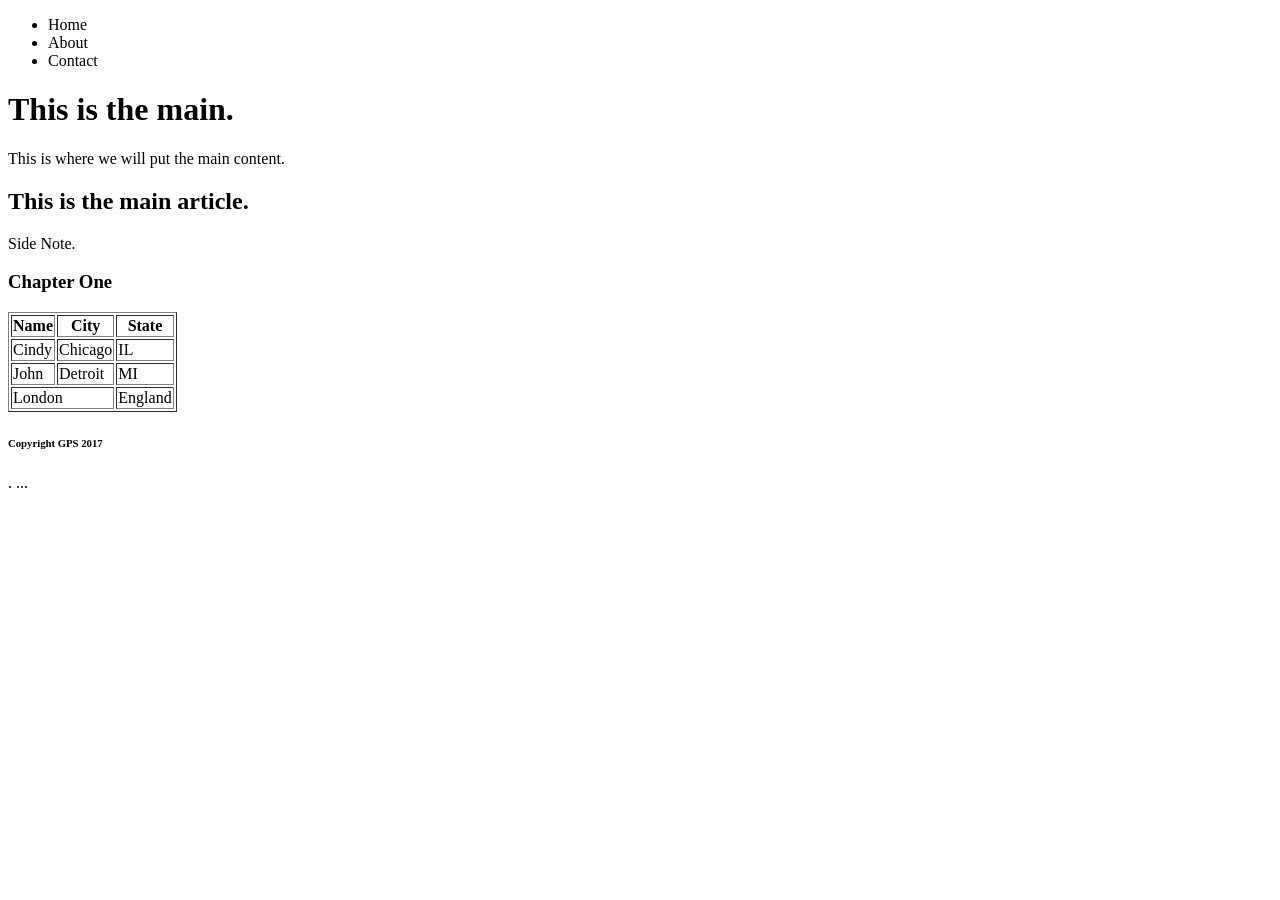
<file: html/gps/index.html>
<!DOCTYPE html>
<html>
<head>
  <title>Release 2</title>
</head>
<body>
<header>
<nav>
  <ul>
  <li>Home</li>
  <li>About</li>
  <li>Contact</li>
  </ul>
</nav>
</header>

<main>
  <h1>This is the main.</h1>
  <p>This is where we will put the main content.</p>
  <article>
  <h2>This is the main article.
  </h2>
  <aside>
  <p>Side Note.</p>
  </aside>
  </article>
  <section>
  <h3>
  Chapter One
  </h3>
  </section>
</main>

<table border="1">

  <tr>
  <th>Name</th>
  <th>City</th>
  <th>State</th>
  </tr>

  <tr>
  <td>Cindy</td>
  <td>Chicago</td>
  <td>IL</td>
  </tr>

<tr>
  <td>John</td>
  <td>Detroit</td>
  <td>MI</td>
</tr>

<tr>
  <td colspan="2">London</td>

  <td>England </td>
</tr>
</table>

<footer>
  <h6>Copyright GPS 2017</h6>
</footer>

</body>
</html>
<!-- Reflection Notes:
What is the purpose of HTML5 semantic tags?
  Desicribes the content in detail to the browser and provides a reference point for me as the developer
Which ones do you see as most useful?
  I think they are all very useful in describing the content, but I like <nav> and <footer>
What is the order the browser uses to display elements on a page?
  I believe The browser reads from top to bottom, something I need clarification on.
What did you learn about Sublime in this challenge?
  that it is flexible and very user friendly and allows us to create shortcuts for frequently used tags called snippets.
Do you think you'll create more handy snippets at a later date?
  Definately as I begin to design webpages. Very helpful.
What concept in this challenge was most difficult for you?
  Understanding how and if the various semantic elements should and/or can be nested.  Could use a little more help in understanding that.
How can you improve your understanding of this concept?
  Research, attend office hours, test the elements live on a mock html page?? But would be easier if you told me (just being honest :-)
 --> . ...
</file>
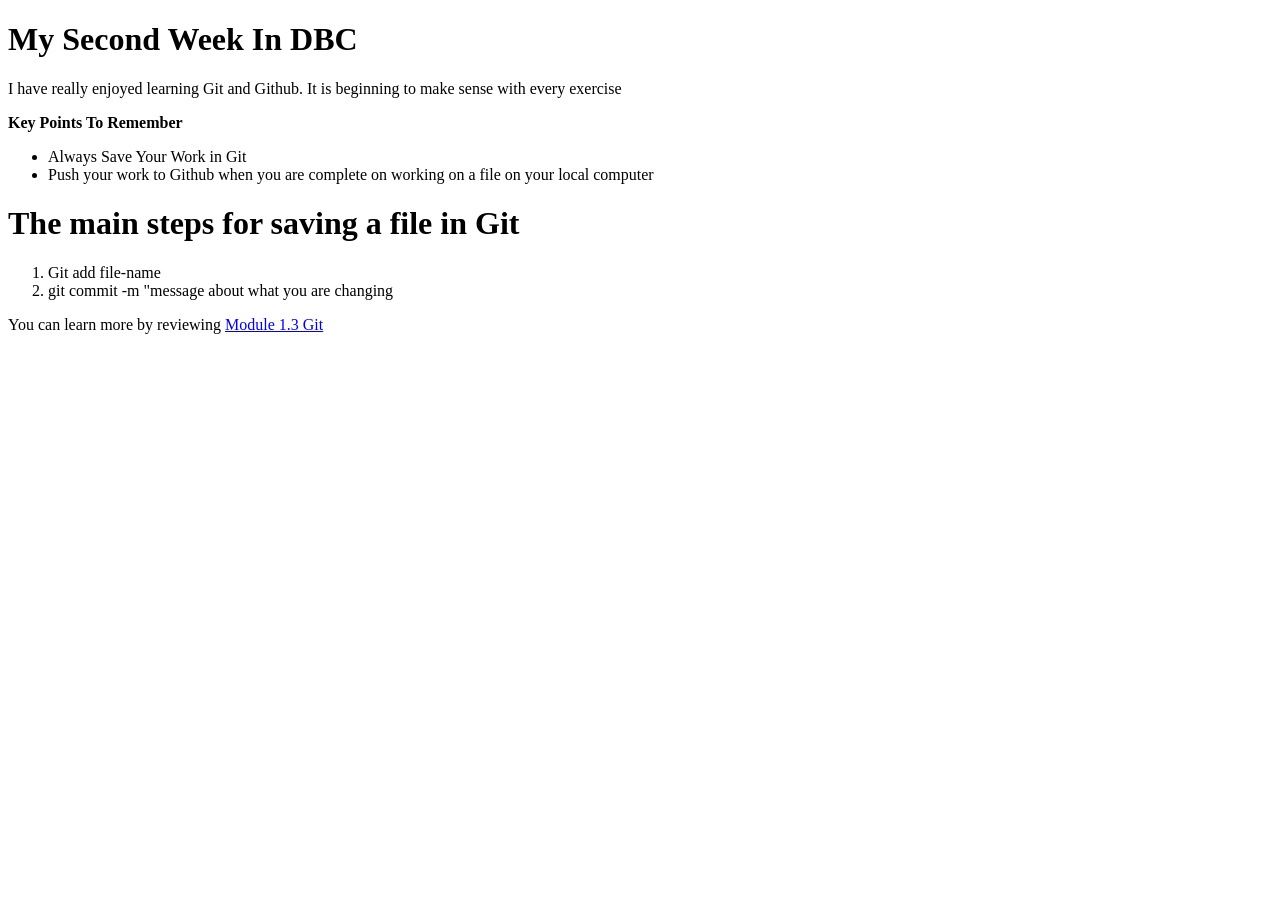
<file: html/web_basics/index.html>
<!DOCTYPE html>
<html>
<head>
  <title>My Second Week In DBC</title>
</head>
<body>
<h1>My Second Week In DBC</h1>
<p>I have really enjoyed learning Git and Github. It is beginning to make sense with every exercise</p>
<p><strong>Key Points To Remember</strong></p>
<ul>
<li>Always Save Your Work in Git</li>
<li>Push your work to Github when you are complete on working on a file on your local computer</li>
</ul>


<h1>The main steps for saving a file in Git</h1>

<ol>
<li>Git add file-name</li>
<li>git commit -m "message about what you are changing</li>
</ol>


<p>You can learn more by reviewing <a href="https://devbootcamp.instructure.com/courses/201/assignments/9286?module_item_id=47998">Module 1.3 Git</a></p>
</body>
</html>
</file>
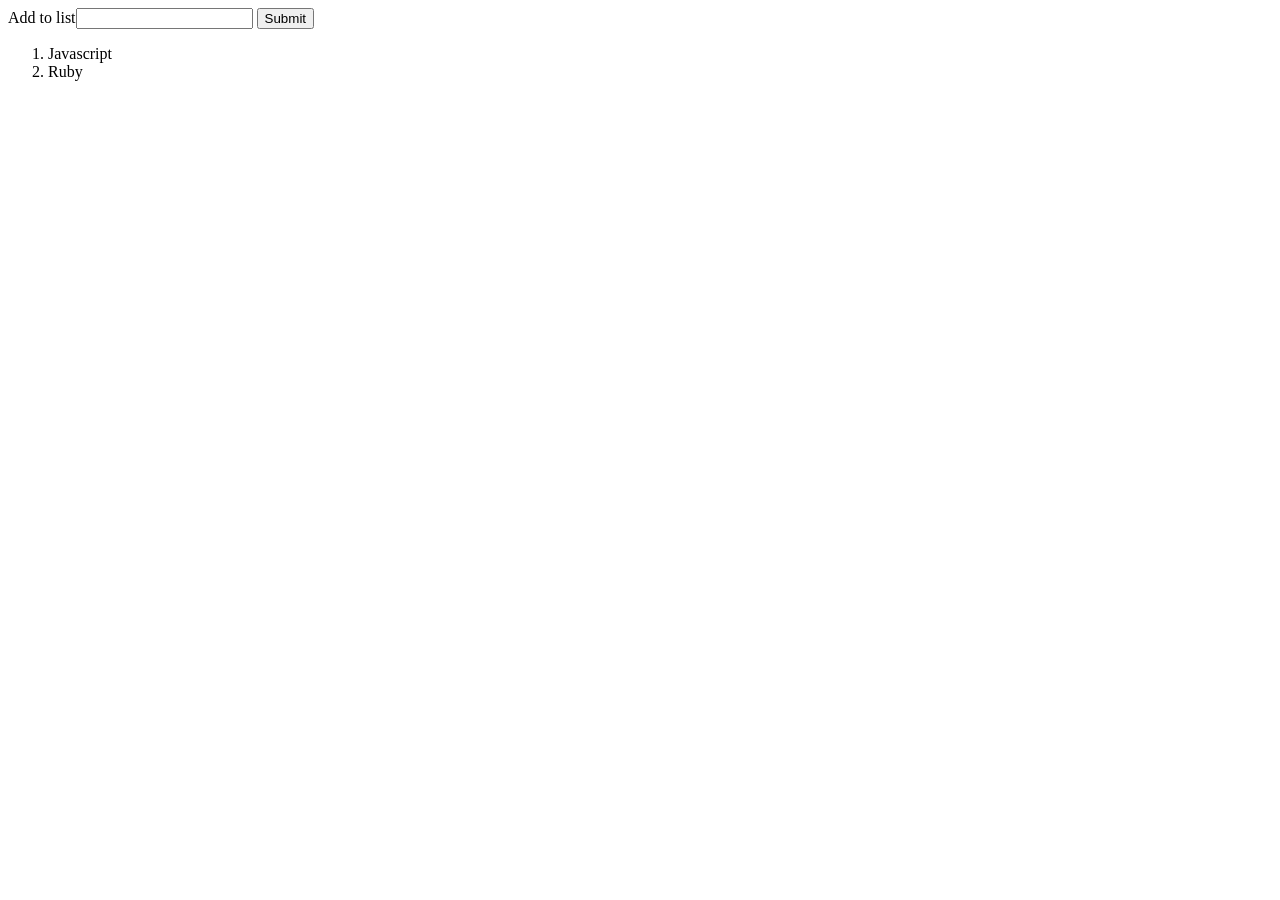
<file: web_dev/client_side_js/index.html>
<!DOCTYPE html>
<html>
<head>
    <title>Our list</title>
</head>
<body>
<form>
    <label>Add to list<input type="text" id="userinput" name="text"></label>
    <button id= "button" type="submit">Submit</button>
</form>
    <ol id="list">
        <li>Javascript</li>
        <li>Ruby</li>
    </ol>
</body>
    <script src="app.js"type="text/javascript"></script>
</html>
</file>
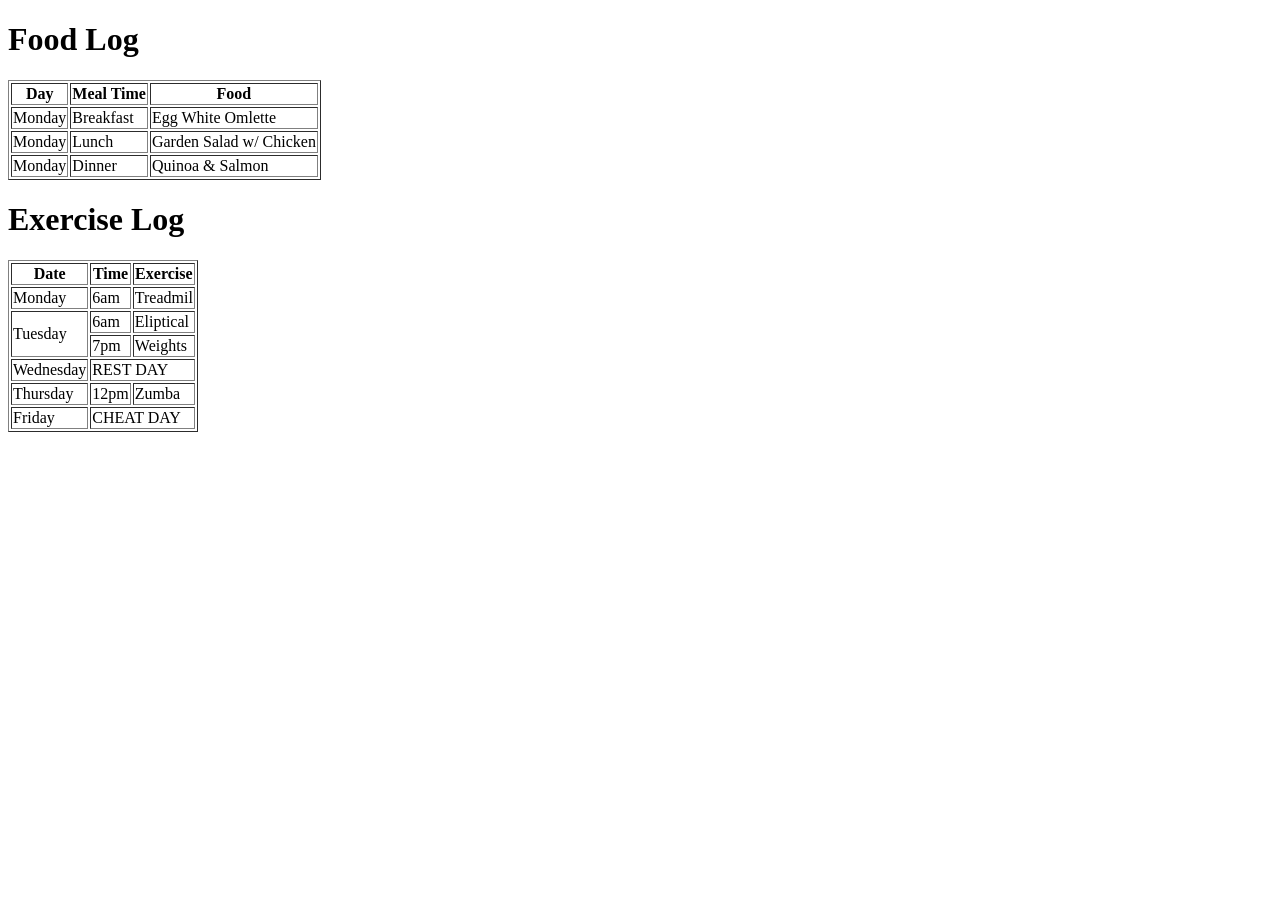
<file: html/table-practice.html>
<!DOCTYPE html>
<html>
<head>
  <title>Food Log</title>
  <meta charset="UTF-8">
</head>
<body>
<h1>Food Log</h1>
<table border="1">
  <tr>
    <th>Day</th>
    <th>Meal Time</th>
    <th>Food</th>
  </tr>
 <tr>
    <td>Monday</td>
    <td>Breakfast</td>
    <td>Egg White Omlette</td>
  </tr>
  <tr>
    <td>Monday</td>
    <td>Lunch</td>
    <td>Garden Salad w/ Chicken</td>
  </tr>
    <tr>
    <td>Monday</td>
    <td>Dinner</td>
    <td>Quinoa & Salmon</td>
  </tr>
</table>

<h1>Exercise Log</h1>
<table border="1">
  <tr>
    <th>Date</th>
    <th>Time</th>
    <th>Exercise</th>
  </tr>
  <tr>
    <td>Monday</td>
    <td>6am</td>
    <td>Treadmil</td>
  </tr>
  <tr>
    <td rowspan="2">Tuesday</td>
    <td>6am</td>
    <td>Eliptical</td>
    </tr>
  <tr>
    <td>7pm</td>
    <td>Weights</td>
  </tr>
  <tr>
    <td>Wednesday</td>
    <td colspan="2">REST DAY</td>
  </tr>
  <tr>
    <td>Thursday</td>
    <td>12pm</td>
    <td>Zumba</td>
  </tr>
  <tr>
    <td>Friday</td>
    <td colspan="2"> CHEAT DAY</td>
  </tr>




</table>

</body>
</html>
</file>
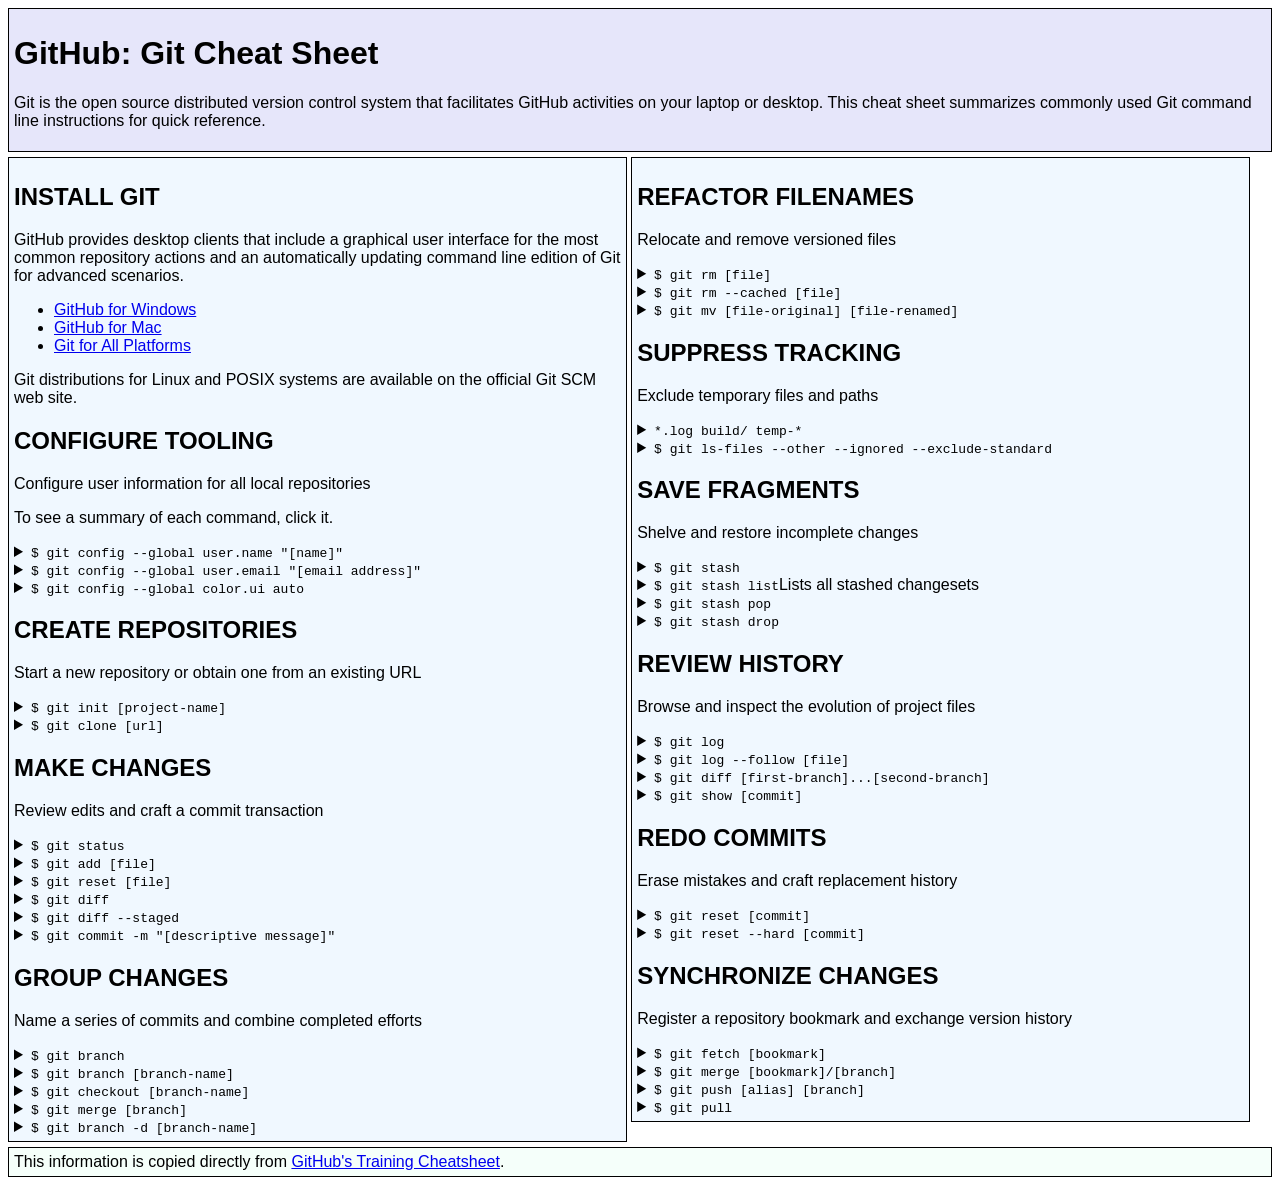
<file: css/gps/gps2-1.html>
<!--
Write your names here:
1.
2.

We spent [#] hours on this challenge.
-->

<!-- This challenge uses HTML5 syntax that may not be available in all browsers (It works in Chrome and Safari, from my testing. (<details> and<summary>). -->

<!DOCTYPE html>
<html lang="en">
  <head>
    <meta charset="UTF-8">
    <link rel="stylesheet" href="#">  <!-- Insert a link to the stylesheet here -->
    <title>Git Cheat Sheet</title>
    <link rel="stylesheet" type="text/css" href="gps2-1.css">
  </head>

    <body>
    <header>
      <h1>GitHub: Git Cheat Sheet</h1>
      <p>Git is the open source distributed version control system that
        facilitates GitHub activities on your laptop or desktop.
        This cheat sheet summarizes commonly used Git command line
        instructions for quick reference.</p>
    </header>

    <section class="column-1">
      <article>
        <h2>INSTALL GIT</h2>
        <p>GitHub provides desktop clients that include a graphical user
        interface for the most common repository actions and an automatically
        updating command line edition of Git for advanced scenarios.</p>
        <ul>
          <li><a href="https://windows.github.com">GitHub for Windows</a></li>
          <li><a href="https://mac.github.com">GitHub for Mac</a></li>
          <li><a href="http://git-scm.com">Git for All Platforms</a></li>
        </ul>

        Git distributions for Linux and POSIX systems are available on the
        official Git SCM web site.
      </article>

      <article>
        <h2>CONFIGURE TOOLING</h2>
        <p>Configure user information for all local repositories</p>
        <p> To see a summary of each command, click it.</p>

        <details>
          <summary><code>$ git config --global user.name "[name]"</code></summary>
          <p>Sets the name you want attached to your commit transactions</p>
        </details>

        <details>
          <summary><code>$ git config --global user.email "[email address]"</code></summary>
          <p>Sets the email you want atached to your commit transactions</p>
        </details>

        <details>
          <summary><code>$ git config --global color.ui auto</code></summary>
          <p>Enables helpful colorization of command line output</p>
        </details>
      </article>

      <article>
        <h2>CREATE REPOSITORIES</h2>
        <p>Start a new repository or obtain one from an existing URL</p>

        <details>
          <summary><code>$ git init [project-name]</code></summary>
          <p>Creates a new local repository with the specified name</p>
        </details>

        <details>
          <summary><code>$ git clone [url]</code></summary>
          <p>Downloads a project and its entire version history</p>
        </details>
      </article>

      <article>
        <h2>MAKE CHANGES</h2>
        <p>Review edits and craft a commit transaction</p>

        <details>
          <summary><code>$ git status</code></summary>
          <p>Lists all new or modified files to be committed</p>
        </details>

        <details>
          <summary><code>$ git add [file]</code></summary>
          <p>Snapshots the file in preparation for versioning</p>
        </details>

        <details>
          <summary><code>$ git reset [file]</code></summary>
          <p>Unstages the file, but preserve its contents</p>
        </details>

        <details>
          <summary><code>$ git diff</code></summary>
          <p>Shows file differences not yet staged</p>
        </details>

        <details>
          <summary><code>$ git diff --staged</code></summary>
          <p>Shows file differences between staging and the last file version</p>
        </details>

        <details>
          <summary><code>$ git commit -m "[descriptive message]"</code></summary>
          <p>Records file snapshots permanently in version history</p>
        </details>
      </article>

      <article>
        <h2>GROUP CHANGES</h2>
        <p>Name a series of commits and combine completed efforts</p>

        <details>
          <summary><code>$ git branch</code></summary>
          <p>Lists all local branches in the current repository</p>
        </details>

        <details>
          <summary><code>$ git branch [branch-name]</code></summary>
          <p>Creates a new branch</p>
        </details>

        <details>
          <summary><code>$ git checkout [branch-name]</code></summary>
          <p>Switches to the specified branch and updates the working directory</p>
        </details>

        <details>
          <summary><code>$ git merge [branch]</code></summary>
          <p>Combines the specified branch’s history into the current branch</p>
        </details>

        <details>
          <summary><code>$ git branch -d [branch-name]</code></summary>
          <p>Deletes the specified branch</p>
        </details>
      </article>
    </section>

    <section class="column-2">
      <article>
        <h2>REFACTOR FILENAMES</h2>
        <p>Relocate and remove versioned files</p>

        <details>
          <summary><code>$ git rm [file]</code></summary>
          <p>Deletes the file from the working directory and stages the deletion</p>
        </details>

        <details>
          <summary><code>$ git rm --cached [file]</code></summary>
          <p>Removes the file from version control but preserves the file locally</p>
        </details>

        <details>
          <summary><code>$ git mv [file-original] [file-renamed]</code></summary>
          <p>Changes the file name and prepares it for commit</p>
        </details>
      </article>

      <article>
        <h2>SUPPRESS TRACKING</h2>
        <p>Exclude temporary files and paths</p>

        <details>
          <summary><code>*.log
                    build/
                    temp-*
          </code></summary>
          <p>A text file named .gitignore suppresses accidental versioning of files and paths matching the specified paterns</p>
        </details>

        <details>
          <summary><code>$ git ls-files --other --ignored --exclude-standard</code></summary>
          <p>Lists all ignored files in this project</p>
        </details>
      </article>

      <article>
        <h2>SAVE FRAGMENTS</h2>
        <p>Shelve and restore incomplete changes</p>

        <details>
          <summary><code>$ git stash</code></summary>
          <p>Temporarily stores all modified tracked files</p>
        </details>

        <details>
          <summary><code>$ git stash list</code>Lists all stashed changesets</summary>
          <p></p>
        </details>

        <details>
          <summary><code>$ git stash pop</code></summary>
          <p>Restores the most recently stashed files</p>
        </details>

        <details>
          <summary><code>$ git stash drop</code></summary>
          <p>Discards the most recently stashed changeset</p>
        </details>

      </article>

      <article>
        <h2>REVIEW HISTORY</h2>
        <p>Browse and inspect the evolution of project files</p>

        <details>
          <summary><code>$ git log</code></summary>
          <p>Lists version history for the current branch</p>
        </details>

        <details>
          <summary><code>$ git log --follow [file]</code></summary>
          <p>Lists version history for a file, including renames</p>
        </details>

        <details>
          <summary><code>$ git diff [first-branch]...[second-branch]</code></summary>
          <p>Shows content differences between two branches</p>
        </details>

        <details>
          <summary><code>$ git show [commit]</code></summary>
          <p>Outputs metadata and content changes of the specified commit</p>
        </details>
      </article>

      <article>
        <h2>REDO COMMITS</h2>
        <p>Erase mistakes and craft replacement history</p>

        <details>
          <summary><code>$ git reset [commit]</code></summary>
          <p>Undoes all commits after [commit], preserving changes locally</p>
        </details>

        <details>
          <summary><code>$ git reset --hard [commit]</code></summary>
          <p>Discards all history and changes back to the specified commit</p>
        </details>
      </article>

      <article>
        <h2>SYNCHRONIZE CHANGES</h2>
        <p>Register a repository bookmark and exchange version history</p>

        <details>
          <summary><code>$ git fetch [bookmark]</code></summary>
          <p>Downloads all history from the repository bookmark</p>
        </details>

        <details>
          <summary><code>$ git merge [bookmark]/[branch]</code></summary>
          <p>Combines bookmark’s branch into current local branch</p>
        </details>

        <details>
          <summary><code>$ git push [alias] [branch]</code></summary>
          <p>Uploads all local branch commits to GitHub</p>
        </details>

        <details>
          <summary><code>$ git pull</code></summary>
          <p>Downloads bookmark history and incorporates changes</p>
        </details>
      </article>
    </section>

    <footer>
      This information is copied directly from <a href="https://training.github.com/kit/downloads/github-git-cheat-sheet.pdf">GitHub's Training Cheatsheet</a>.
    </footer>
  <!-- Add your reflection here as a comment. -->
  </body>
</html>

<!--  Reflection:
Did you feel more confident with CSS positioning? How did you do with the learning competencies in general?

Yes, I felt a lot better with the CSS positioning. Going through this exercise was a lot quicker for me and I finally understood what was needed to align and format the sections. I think what felt really great is that  I did not need to research as the exercieses in week 3 i guess helped me understand what was going on. Feels great. -->
</file>
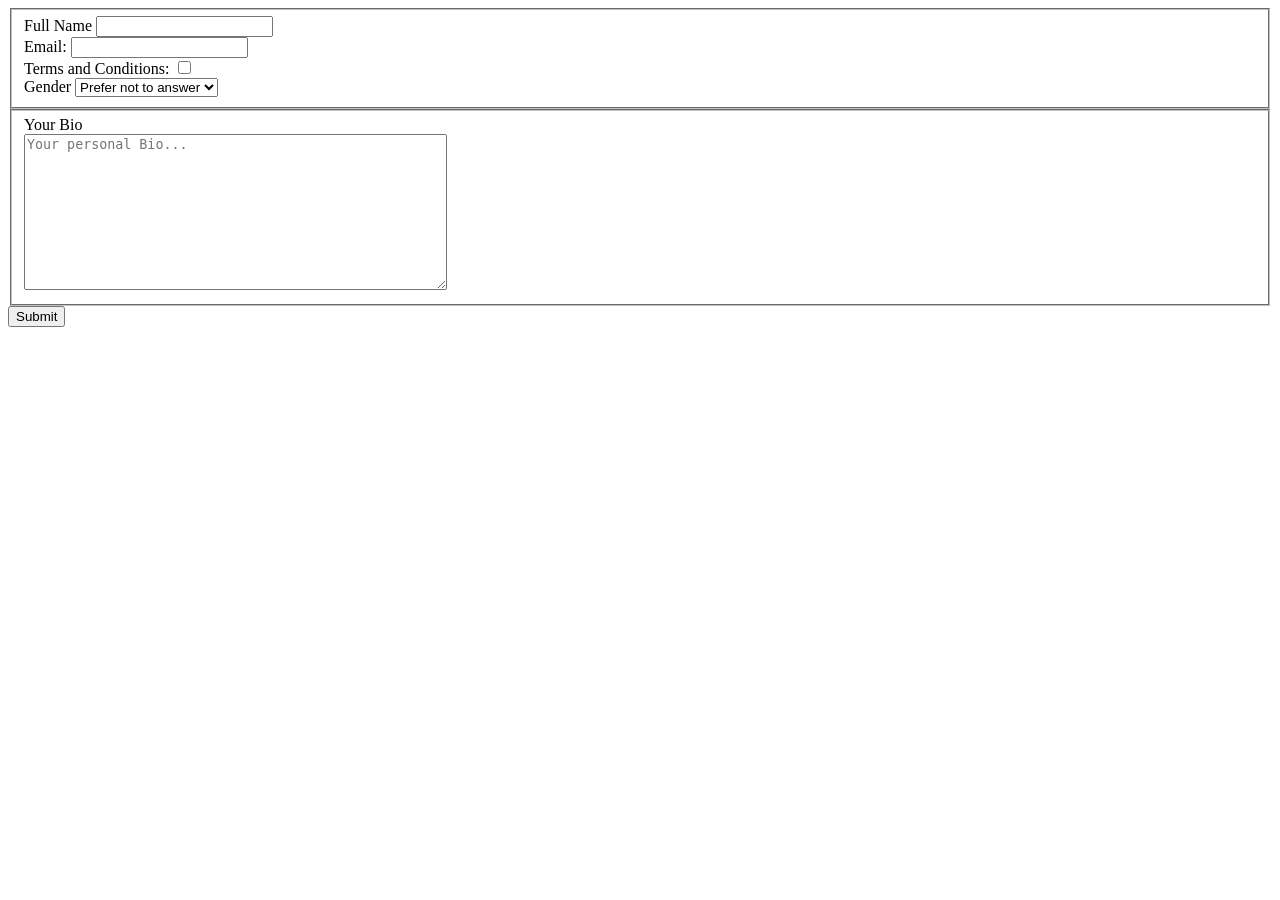
<file: html/forms/practice-form.html>
<!DOCTYPE html>
<html>
<head>
  <title>Practice Form</title>
  <meta charset="utf-8">
</head>
<body>
  <form action="success.html" method="post">
<fieldset><div>
  <label>Full Name
    <input type="text" name="full_name">
  </label>
  <div><label>Email:</label>
  <input type="email" name="email"></div>
  <div><label>Terms and Conditions:</label>
  <input type="checkbox" name="Agree to terms"></div>
</div>
<div>
  <label>Gender
    <select name="Gender">
      <option value="Male">Male</option>
      <option value="Female">Female</option>
      <option  selected value="Prefer not to answer">Prefer not to answer</option>
    </select>
  </label>
</div>
</fieldset>
<fieldset>
<div>
  <label> Your Bio</label></div>
  <div><textarea placeholder="Your personal Bio..." name="Bio" rows="10" cols="50"></textarea>
</div>
</fieldset>
<button type="submit">Submit</button>




  </form>
</body>
</html>
</file>
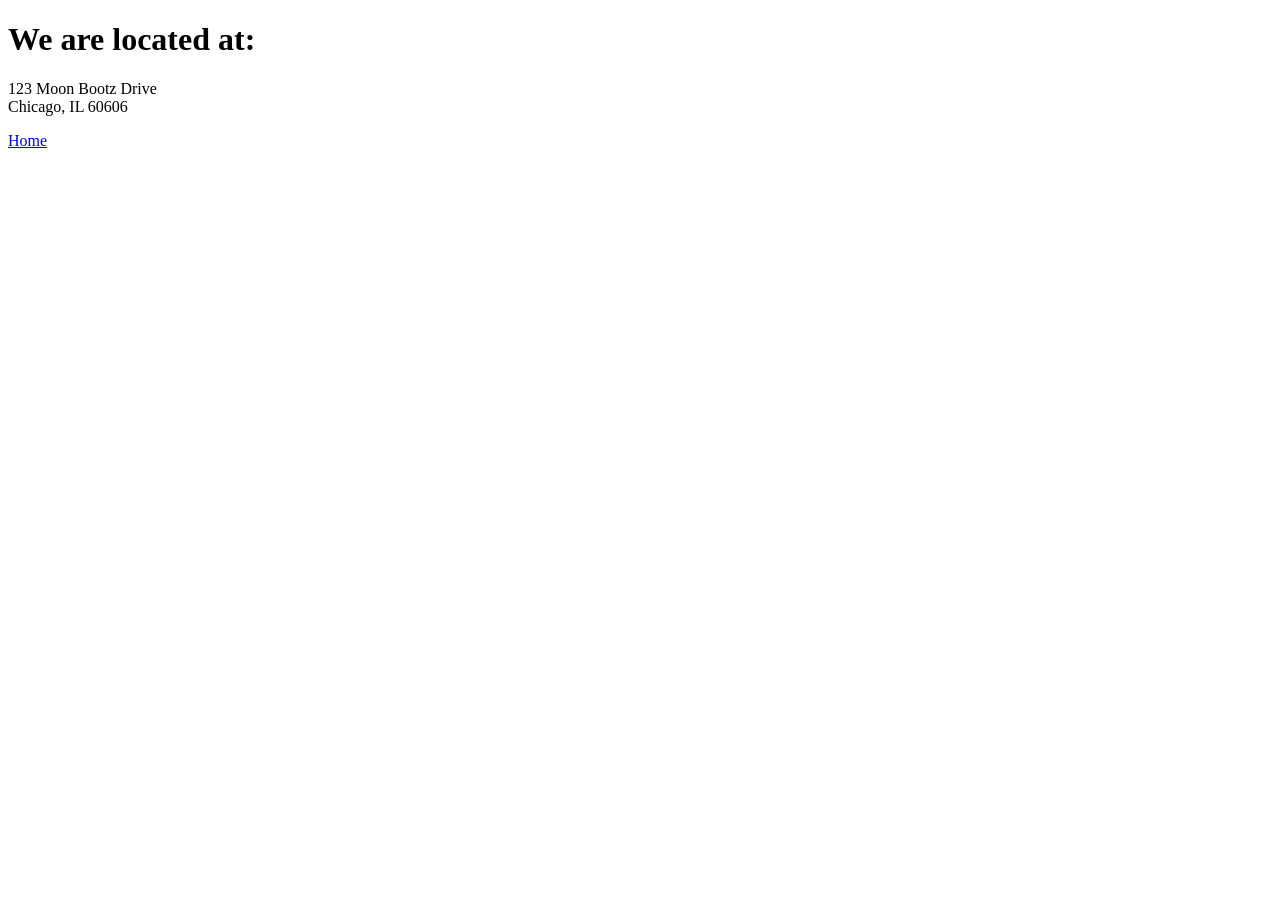
<file: html/moon_bootz/contact.html>
<!DOCTYPE html>
<html>
<head>
  <title>Contact</title>
</head>
<body>
<h1>We are located at:</h1>
<p>123 Moon Bootz Drive<br>Chicago, IL 60606</p>
<footer>
<a href="index.html">Home</a>
</footer>
</body>
</html>
</file>
<file: css/gps/gps2-1.css>
body {
  font-family: Helvetica;
}

header {
  background-color: lavender;
  padding: 5px;
  margin-bottom: 5px;
  border: 1px solid black;
}

.column-1 {
  background-color: aliceblue;
  display: inline-block;
  vertical-align: top;
  width: 48%;
  padding: 5px;
  border: 1px solid black;
}

.column-2 {
  background-color: aliceblue;
  display: inline-block;
  vertical-align: top;
  width: 48%;
  padding: 5px;
  border: 1px solid black;
}

footer {
  background-color: mintcream;
  padding: 5px;
  margin-top: 5px;
  border: 1px solid black;
}
</file>
